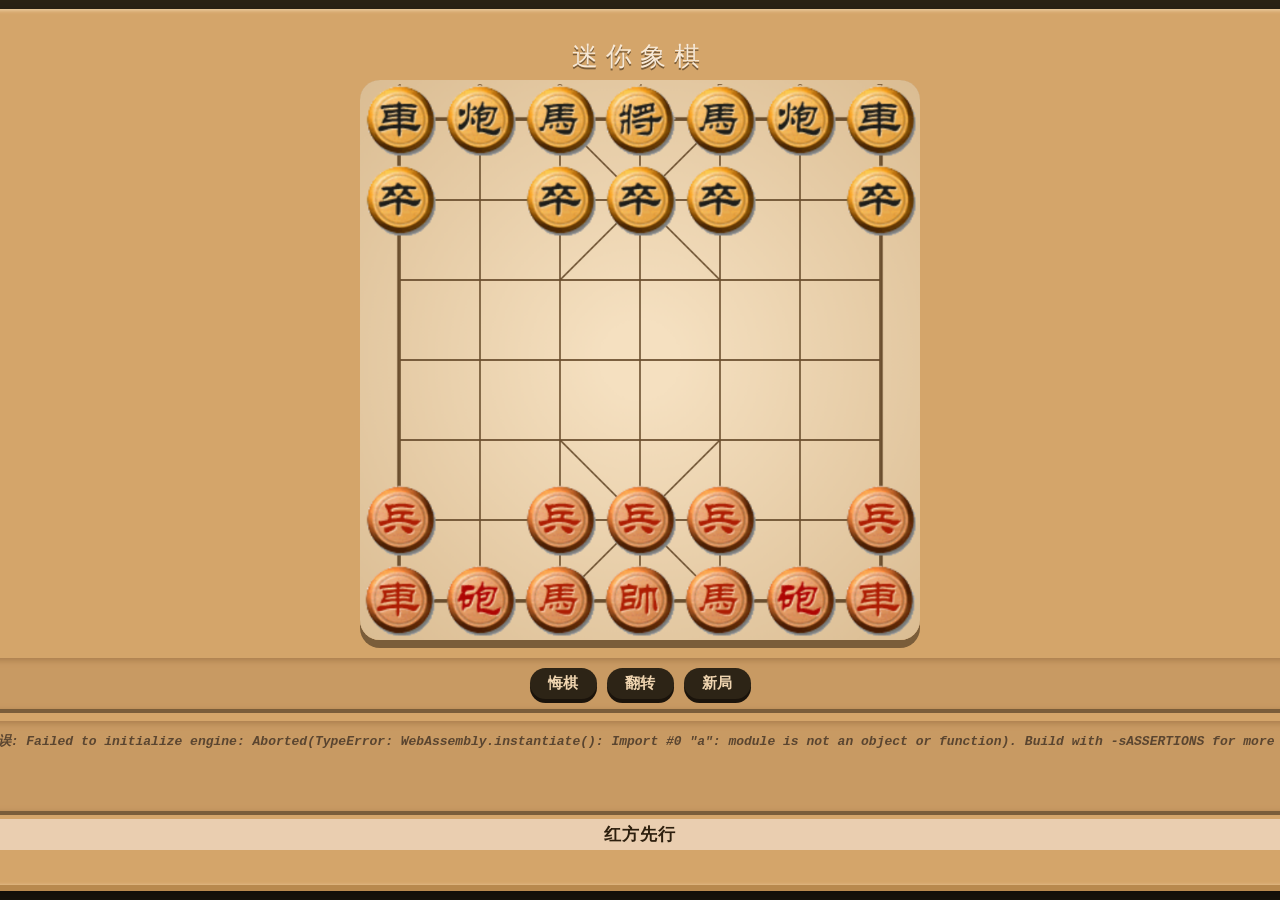
<file: index.html>
<!DOCTYPE html>
<html lang="zh-CN">
<head>
    <meta charset="UTF-8">
    <meta name="viewport" content="width=device-width, initial-scale=1.0">
    <title>迷你象棋</title>
    <style>
        * { box-sizing: border-box; user-select: none; }
        body {
            display: flex;
            justify-content: center;
            align-items: center;
            min-height: 100vh;
            margin: 0;
            background: #2d2416;
            font-family: 'Segoe UI', 'PingFang SC', Roboto, sans-serif;
        }
        .container {
            background: #d4a56a;
            padding: 30px 40px 35px 40px;
            border-radius: 36px;
            box-shadow: 0 20px 40px rgba(0,0,0,0.7), inset 0 1px 4px #f3d9b1;
            border-bottom: 6px solid #b8894e;
        }
        h1 {
            text-align: center;
            margin: 0 0 6px 0;
            font-weight: 400;
            font-size: 26px;
            letter-spacing: 8px;
            color: #f7e9d7;
            text-shadow: 0 2px 0 #7a5d3a;
        }
        .sub {
            text-align: center;
            font-size: 14px;
            color: #eedbc0;
            margin-top: -6px;
            margin-bottom: 14px;
            letter-spacing: 2px;
        }
        .board-wrap {
            display: flex;
            justify-content: center;
        }
        canvas {
            display: block;
            width: 560px;
            height: 560px;
            border-radius: 20px;
            background: #f0d5b0;
            box-shadow: inset 0 0 0 2px #b8894e, 0 8px 0 #7a5d3a;
            cursor: pointer;
            touch-action: none;
        }
        .info-panel {
            display: flex;
            justify-content: center;
            align-items: center;
            margin-top: 18px;
            background: #c89a63;
            padding: 10px 18px;
            border-radius: 40px;
            box-shadow: inset 0 2px 6px #a77b4b, 0 4px 0 #7a5d3a;
            color: #2d1f0e;
            gap: 12px;
            flex-wrap: wrap;
        }
        .btn-group {
            display: flex;
            gap: 10px;
            flex-wrap: wrap;
        }
        .btn {
            background: #2d2416;
            border: none;
            color: #f0d5b0;
            padding: 6px 18px;
            border-radius: 30px;
            font-size: 15px;
            font-weight: 600;
            cursor: pointer;
            box-shadow: 0 4px 0 #1a130b;
            transition: all 0.07s;
            letter-spacing: 0.5px;
            white-space: nowrap;
        }
        .btn:active {
            transform: translateY(4px);
            box-shadow: none;
        }
        .btn:hover {
            background: #3d3022;
        }
        .status {
            width: 100%;
            text-align: center;
            margin-top: 8px;
            font-size: 17px;
            font-weight: 600;
            color: #2d1f0e;
            background: #eaceb0;
            padding: 4px 0;
            border-radius: 40px;
            letter-spacing: 1px;
        }
        .analysis-box {
            margin-top: 12px;
            background: #c89a63;
            padding: 10px 16px;
            border-radius: 16px;
            box-shadow: inset 0 2px 6px #a77b4b, 0 4px 0 #7a5d3a;
            font-family: 'Courier New', 'PingFang SC', monospace;
            font-size: 14px;
            color: #2d1f0e;
            height: 90px;
            overflow: hidden;
            width: 100%;
        }
        .analysis-info {
            font-weight: 600;
            line-height: 1.4;
            min-height: 22px;
            white-space: nowrap;
            display: flex;
            gap: 12px;
            align-items: center;
        }
        .analysis-info .label {
            color: #4a3520;
        }
        .analysis-info .score {
            color: #1a6b1a;
        }
        .analysis-info .mate {
            color: #b22222;
        }
        .analysis-pv {
            margin-top: 4px;
            line-height: 1.5;
            min-height: 24px;
            font-size: 14px;
            display: flex;
            flex-wrap: wrap;
            gap: 2px 8px;
        }
        .analysis-pv .move-item {
            white-space: nowrap;
            display: inline-block;
        }
        .engine-status {
            font-size: 13px;
            color: #5a4530;
            font-style: italic;
        }
        @media (max-width: 640px) {
            .container { padding: 16px 12px 20px 12px; }
            canvas { width: 88vw; height: 88vw; max-width: 560px; max-height: 560px; }
            .info-panel { flex-direction: column; align-items: stretch; gap: 8px; }
            .btn-group { justify-content: center; }
            .analysis-info { font-size: 13px; gap: 6px; }
            .analysis-pv { font-size: 13px; }
        }
    </style>
</head>
<body>
    <div class="container">
        <h1>迷你象棋</h1>
        <div class="board-wrap">
            <canvas id="boardCanvas" width="700" height="700"></canvas>
        </div>
        <div class="info-panel">
            <div class="btn-group">
                <button class="btn" id="undoBtn">悔棋</button>
                <button class="btn" id="flipBtn">翻转</button>
                <button class="btn" id="resetBtn">新局</button>
            </div>
        </div>
        <div class="analysis-box" id="analysisBox">
            <div class="analysis-info" id="analysisInfo"><span class="engine-status">引擎加载中...</span></div>
            <div class="analysis-pv" id="analysisPv"></div>
        </div>
        <div class="status" id="statusMsg">红方先行</div>
    </div>

    <script type="module">
        // ============================================================
        // 迷你象棋 (Mini Xiangqi) – 7x7 棋盘，无河界，无士象
        // 棋子: K(将/帅) R(车) N(马) C(炮) P(兵/卒)  (FEN中用H/h表示马)
        // 红方: 大写, 黑方: 小写
        // 初始 FEN: rchkhcr/p1ppp1p/7/7/7/P1PPP1P/RCHKHCR w - - 0 1
        // 马走日字，有蹩马腿限制
        // ============================================================

        // ---------- Web Worker 引擎管理 ----------
        // 全程只用一个 Worker，棋盘变化时发送 stop → position → go infinite
        let analysisWorker = null;

        function initWorker() {
            analysisWorker = new Worker('worker.js', { type: 'module' });

            analysisWorker.onmessage = function (e) {
                const { type, data } = e.data;

                switch (type) {
                    case 'ready':
                        document.getElementById('analysisInfo').innerHTML = '<span class="engine-status">引擎已就绪</span>';
                        document.getElementById('analysisPv').innerHTML = '';
                        // 初始分析
                        sendPositionToWorker();
                        break;

                    case 'analysis':
                        displayAnalysis(data);
                        // 动画期间不重绘，避免干扰动画
                        if (!animState) render();
                        break;

                    case 'error':
                        console.error('Worker 分析错误:', data);
                        document.getElementById('analysisInfo').innerHTML = '<span class="engine-status">引擎错误: ' + data + '</span>';
                        break;
                }
            };

            analysisWorker.postMessage({ type: 'init' });
        }

        function sendPositionToWorker() {
            engineArrows = [];
            lastAnalysisData = {};

            if (!analysisWorker || gameOver) {
                if (gameOver) {
                    document.getElementById('analysisInfo').innerHTML = '<span class="engine-status">游戏已结束</span>';
                    document.getElementById('analysisPv').innerHTML = '';
                }
                render();
                return;
            }

            // 发送 stop → position → go infinite
            const uciMoves = moveHistory.map(m => m.uci);
            analysisWorker.postMessage({
                type: 'start',
                data: { fen: INIT_FEN, moves: uciMoves }
            });
        }

        function displayAnalysis(data) {
            const analysisInfo = document.getElementById('analysisInfo');
            const analysisPv = document.getElementById('analysisPv');

            // 增量合并：新数据覆盖旧数据中存在的字段，未出现的字段保留上次的值
            const merged = { ...lastAnalysisData };
            const fields = ['depth', 'seldepth', 'score', 'scoreType', 'nodes', 'nps', 'time', 'pv'];
            for (const f of fields) {
                if (data[f] !== undefined && data[f] !== '') {
                    merged[f] = data[f];
                }
            }
            lastAnalysisData = merged;

            const { depth, score, scoreType, nodes, nps, time, pv } = merged;

            // 构建分数显示
            let scoreDisplay = '';
            if (scoreType === 'cp') {
                const cp = parseInt(score);
                if (cp > 0) scoreDisplay = '+' + cp;
                else scoreDisplay = cp.toString();
            } else if (scoreType === 'mate') {
                const mateVal = parseInt(score);
                scoreDisplay = '#' + Math.abs(mateVal);
            }

            // 构建信息行
            let infoHtml = '';
            if (depth) infoHtml += `深度: ${depth}`;
            if (scoreDisplay) {
                const cls = scoreType === 'mate' ? 'mate' : 'score';
                infoHtml += (infoHtml ? ' &nbsp; ' : '') + `分数: <span class="${cls}">${scoreDisplay}</span>`;
            }
            // 搜索速度：优先用 nps，否则用 nodes/time（单位 K）
            let speedK = 0;
            if (nps) {
                speedK = Math.round(parseInt(nps) / 1000);
            } else if (nodes && time) {
                const n = parseInt(nodes);
                const t = parseInt(time);
                if (t > 0) speedK = Math.round(n / t);
            }
            if (speedK > 0) {
                infoHtml += (infoHtml ? ' &nbsp; ' : '') + `速度: ${speedK}K`;
            }
            analysisInfo.innerHTML = infoHtml || '<span class="engine-status">分析中...</span>';

            // 思考路径（中文记谱，横排，每招不换行）
            if (pv) {
                const chinesePv = pvToChinese(pv);
                analysisPv.innerHTML = chinesePv;
            }
            // 注意：pv 为空时不覆盖，保留上次的显示

            // 解析最佳招法用于箭头显示（PV 前两个 UCI 走法）
            if (pv) {
                engineArrows = [];
                const moves = pv.trim().split(/\s+/);
                const turnColor = turn === 'w'; // 当前走子方是否是红方
                for (let i = 0; i < Math.min(2, moves.length); i++) {
                    const parsed = parseUciMove(moves[i]);
                    if (parsed) {
                        const isRedMove = (i === 0) ? turnColor : !turnColor;
                        engineArrows.push({
                            fromRow: parsed.fromRow,
                            fromCol: parsed.fromCol,
                            toRow: parsed.toRow,
                            toCol: parsed.toCol,
                            isRed: isRedMove
                        });
                    }
                }
            }
            // 注意：pv 为空时不更新箭头，保留上次的箭头
        }

        // 将 UCI 走法序列转换为中文记谱（横排，每招用 span 包裹不换行）
        function pvToChinese(pvUci) {
            if (!pvUci) return '';
            const moves = pvUci.trim().split(/\s+/);
            let b = board.map(row => [...row]);
            let t = turn;
            const parts = [];
            for (let i = 0; i < moves.length; i++) {
                const uci = moves[i];
                const parsed = parseUciMove(uci);
                if (!parsed) { parts.push('<span class="move-item">' + uci + '</span>'); continue; }
                const chinese = toChineseNotation(b, parsed.fromRow, parsed.fromCol, parsed.toRow, parsed.toCol, t);
                const num = String(i + 1).padStart(2, '\u00A0');
                parts.push('<span class="move-item">' + num + '. ' + chinese + '</span>');
                b = makeMove(b, parsed.fromRow, parsed.fromCol, parsed.toRow, parsed.toCol);
                t = (t === 'w') ? 'b' : 'w';
            }
            return parts.join('');
        }

        // 生成 UCI 走法字符串
        function toUciMove(fromRow, fromCol, toRow, toCol) {
            return FILES[fromCol] + (SIZE - fromRow) + FILES[toCol] + (SIZE - toRow);
        }

        // 解析 UCI 走法 (如 "b2b3") 为棋盘坐标
        function parseUciMove(uci) {
            if (!uci || uci.length < 4) return null;
            const fromCol = FILES.indexOf(uci[0]);
            const fromRow = SIZE - parseInt(uci[1]);
            const toCol = FILES.indexOf(uci[2]);
            const toRow = SIZE - parseInt(uci[3]);
            if (fromCol < 0 || fromRow < 0 || toCol < 0 || toRow < 0) return null;
            return { fromRow, fromCol, toRow, toCol };
        }

        // ============================================================
        // 棋盘 UI 逻辑
        // ============================================================

        const SIZE = 7;
        const FILES = 'abcdefg';

        const PIECE_NAMES = {
            'K': '帅', 'k': '将',
            'R': '车', 'r': '车',
            'N': '马', 'n': '马',
            'H': '马', 'h': '马',
            'C': '炮', 'c': '砲',
            'P': '兵', 'p': '卒'
        };

        // 棋子图片映射 (xqwlight 风格)
        const PIECE_IMG = {
            'K': 'rk', 'k': 'bk',
            'R': 'rr', 'r': 'br',
            'N': 'rn', 'n': 'bn',
            'H': 'rn', 'h': 'bn',
            'C': 'rc', 'c': 'bc',
            'P': 'rp', 'p': 'bp'
        };

        // 预加载所有棋子图片和选中框图片
        const pieceImages = {};
        const IMG_DIR = 'images/';
        let imgsLoaded = 0;
        let imgsTotal = 0;
        const IMG_NAMES = ['rk','rr','rn','rc','rp','bk','br','bn','bc','bp','oos'];
        function loadImages(callback) {
            imgsTotal = IMG_NAMES.length;
            for (const name of IMG_NAMES) {
                const img = new Image();
                img.onload = img.onerror = function() {
                    imgsLoaded++;
                    if (imgsLoaded >= imgsTotal) {
                        callback();
                    }
                };
                img.src = IMG_DIR + name + '.gif';
                pieceImages[name] = img;
            }
        }

        const CN_DIGITS = ['零','一','二','三','四','五','六','七'];
        const BLACK_DIGITS = ['0','1','2','3','4','5','6','7'];

        const INIT_FEN = 'rchkhcr/p1ppp1p/7/7/7/P1PPP1P/RCHKHCR w - - 0 1';

        let board = [];
        let turn = 'w';
        let moveHistory = [];
        let selected = null;
        let legalMoves = [];
        let gameOver = false;
        let flipped = false;
        let engineArrows = []; // [{ fromRow, fromCol, toRow, toCol, isRed }, ...]
        let lastAnalysisData = {}; // 缓存引擎最后一次分析数据，增量更新
        let lastMove = null; // { fromRow, fromCol, toRow, toCol } 上一步走法
        let animState = null; // { piece, fromRow, fromCol, toRow, toCol, step, maxSteps, callback } 走棋动画
        let busy = false; // 动画进行中或引擎计算中，禁止点击

        const canvas = document.getElementById('boardCanvas');
        const ctx = canvas.getContext('2d');
        const statusMsg = document.getElementById('statusMsg');

        // ---------- 工具 ----------
        function isRed(p) { return p && p === p.toUpperCase() && p !== '0'; }
        function isBlack(p) { return p && p === p.toLowerCase() && p !== '0'; }
        function inBoard(r,c) { return r>=0 && r<SIZE && c>=0 && c<SIZE; }

        function inPalace(r, c, color) {
            if (c < 2 || c > 4) return false;
            if (color === 'w' || color === 'r') {
                return r >= 4 && r <= 6;
            } else {
                return r >= 0 && r <= 2;
            }
        }

        // ---------- FEN 解析/生成 ----------
        function parseFEN(fen) {
            const parts = fen.split(' ');
            const rows = parts[0].split('/');
            const b = [];
            for (let r = 0; r < rows.length; r++) {
                const row = [];
                let c = 0;
                for (const ch of rows[r]) {
                    if (ch >= '1' && ch <= '9') {
                        const n = parseInt(ch);
                        for (let i=0; i<n; i++) row.push(0);
                        c += n;
                    } else {
                        row.push(ch);
                        c++;
                    }
                }
                b.push(row);
            }
            return { board: b, turn: parts[1] || 'w' };
        }

        function generateFEN(b, t) {
            let fen = '';
            for (let r=0; r<SIZE; r++) {
                let empty = 0;
                for (let c=0; c<SIZE; c++) {
                    const p = b[r][c];
                    if (p === 0) { empty++; }
                    else {
                        if (empty > 0) { fen += empty; empty = 0; }
                        fen += p;
                    }
                }
                if (empty > 0) fen += empty;
                if (r < SIZE-1) fen += '/';
            }
            return fen + ' ' + t + ' - - 0 1';
        }

        // ---------- 走法生成 (带马腿) ----------
        function generateMovesFor(b, row, col, color) {
            const piece = b[row][col];
            if (!piece) return [];
            const isRedSide = (color === 'w' || color === 'r');
            const enemy = isRedSide ? isBlack : isRed;
            const moves = [];

            const canPlace = (r,c) => {
                if (!inBoard(r,c)) return false;
                const target = b[r][c];
                if (target === 0) return true;
                if (enemy(target)) return true;
                return false;
            };

            const p = piece.toLowerCase();
            const dir = isRedSide ? -1 : 1;

            switch (p) {
                case 'k': {
                    const dirs = [[-1,0],[1,0],[0,-1],[0,1]];
                    for (const d of dirs) {
                        const nr = row + d[0], nc = col + d[1];
                        if (inPalace(nr, nc, color) && canPlace(nr, nc)) {
                            moves.push({row:nr, col:nc});
                        }
                    }
                    const enemyKing = isRedSide ? 'k' : 'K';
                    for (let r=0; r<SIZE; r++) {
                        if (b[r][col] === enemyKing) {
                            let blocked = false;
                            const minR = Math.min(row, r), maxR = Math.max(row, r);
                            for (let rr=minR+1; rr<maxR; rr++) {
                                if (b[rr][col] !== 0) { blocked = true; break; }
                            }
                            if (!blocked) {
                                moves.push({row:r, col:col});
                            }
                            break;
                        }
                    }
                    break;
                }
                case 'r': {
                    const dirs = [[-1,0],[1,0],[0,-1],[0,1]];
                    for (const d of dirs) {
                        let r = row + d[0], c = col + d[1];
                        while (inBoard(r,c)) {
                            if (b[r][c] === 0) {
                                moves.push({row:r, col:c});
                            } else {
                                if (enemy(b[r][c])) moves.push({row:r, col:c});
                                break;
                            }
                            r += d[0]; c += d[1];
                        }
                    }
                    break;
                }
                case 'n': case 'h': {
                    const offsets = [
                        [-2, -1], [-2, 1],
                        [-1, -2], [-1, 2],
                        [1, -2], [1, 2],
                        [2, -1], [2, 1]
                    ];
                    const legOffsets = [
                        [-1, 0], [-1, 0],
                        [0, -1], [0, 1],
                        [0, -1], [0, 1],
                        [1, 0], [1, 0]
                    ];
                    for (let i=0; i<offsets.length; i++) {
                        const o = offsets[i];
                        const legR = row + legOffsets[i][0];
                        const legC = col + legOffsets[i][1];
                        if (b[legR] && b[legR][legC] !== 0) continue;
                        const nr = row + o[0], nc = col + o[1];
                        if (canPlace(nr, nc)) {
                            moves.push({row:nr, col:nc});
                        }
                    }
                    break;
                }
                case 'c': {
                    const dirs = [[-1,0],[1,0],[0,-1],[0,1]];
                    for (const d of dirs) {
                        let r = row + d[0], c = col + d[1];
                        let jumped = false;
                        while (inBoard(r,c)) {
                            if (!jumped) {
                                if (b[r][c] === 0) {
                                    moves.push({row:r, col:c});
                                } else {
                                    jumped = true;
                                }
                            } else {
                                if (b[r][c] !== 0) {
                                    if (enemy(b[r][c])) moves.push({row:r, col:c});
                                    break;
                                }
                            }
                            r += d[0]; c += d[1];
                        }
                    }
                    break;
                }
                case 'p': {
                    const dirs = [[dir,0],[0,-1],[0,1]];
                    for (const d of dirs) {
                        const nr = row + d[0], nc = col + d[1];
                        if (canPlace(nr, nc)) moves.push({row:nr, col:nc});
                    }
                    break;
                }
                default: break;
            }
            return moves;
        }

        function getAllMovesFor(b, color) {
            const all = [];
            for (let r=0; r<SIZE; r++) {
                for (let c=0; c<SIZE; c++) {
                    const p = b[r][c];
                    if (!p) continue;
                    const isRedSide = (color === 'w' || color === 'r');
                    if ((isRedSide && isRed(p)) || (!isRedSide && isBlack(p))) {
                        const moves = generateMovesFor(b, r, c, color);
                        for (const m of moves) {
                            all.push({fromRow:r, fromCol:c, toRow:m.row, toCol:m.col});
                        }
                    }
                }
            }
            return all;
        }

        function findKing(b, color) {
            const king = (color === 'w' || color === 'r') ? 'K' : 'k';
            for (let r=0; r<SIZE; r++) {
                for (let c=0; c<SIZE; c++) {
                    if (b[r][c] === king) return {row:r, col:c};
                }
            }
            return null;
        }

        function isInCheck(b, color) {
            const king = findKing(b, color);
            if (!king) return true;
            const enemy = (color === 'w' || color === 'r') ? 'b' : 'w';
            const allEnemy = getAllMovesFor(b, enemy);
            for (const m of allEnemy) {
                if (m.toRow === king.row && m.toCol === king.col) return true;
            }
            return false;
        }

        function makeMove(b, fr, fc, tr, tc) {
            const nb = b.map(row => [...row]);
            nb[tr][tc] = nb[fr][fc];
            nb[fr][fc] = 0;
            return nb;
        }

        function wouldBeInCheck(b, fr, fc, tr, tc, color) {
            const nb = makeMove(b, fr, fc, tr, tc);
            return isInCheck(nb, color);
        }

        function getLegalMovesFor(b, row, col, color) {
            const raw = generateMovesFor(b, row, col, color);
            const legal = [];
            for (const m of raw) {
                if (!wouldBeInCheck(b, row, col, m.row, m.col, color)) {
                    legal.push(m);
                }
            }
            return legal;
        }

        function checkGameOver(b, color) {
            for (let r=0; r<SIZE; r++) {
                for (let c=0; c<SIZE; c++) {
                    const p = b[r][c];
                    if (!p) continue;
                    const isRedSide = (color === 'w' || color === 'r');
                    if ((isRedSide && isRed(p)) || (!isRedSide && isBlack(p))) {
                        const moves = getLegalMovesFor(b, r, c, color);
                        if (moves.length > 0) return false;
                    }
                }
            }
            return true;
        }

        // ---------- 中文记谱 ----------
        function toChineseNotation(b, fromRow, fromCol, toRow, toCol, color) {
            const piece = b[fromRow][fromCol];
            if (!piece) return '??';
            const name = PIECE_NAMES[piece] || piece;
            const isRedSide = (color === 'w' || color === 'r');

            const fileIdx = isRedSide ? (SIZE - 1 - fromCol) : fromCol;
            const fileStr = isRedSide ? CN_DIGITS[fileIdx + 1] : BLACK_DIGITS[fileIdx + 1];
            const toFileIdx = isRedSide ? (SIZE - 1 - toCol) : toCol;
            let direction = '', targetStr = '';

            if (fromCol === toCol) {
                // 直线移动：进或退
                const delta = toRow - fromRow;
                const forward = isRedSide ? -1 : 1;
                if (delta * forward > 0) {
                    direction = '进';
                    targetStr = isRedSide ? CN_DIGITS[Math.abs(delta)] : Math.abs(delta).toString();
                } else if (delta * forward < 0) {
                    direction = '退';
                    targetStr = isRedSide ? CN_DIGITS[Math.abs(delta)] : Math.abs(delta).toString();
                } else {
                    // delta为0不应该发生，但保底
                    direction = '平';
                    targetStr = isRedSide ? CN_DIGITS[toFileIdx + 1] : BLACK_DIGITS[toFileIdx + 1];
                }
            } else {
                // 横向移动：平
                direction = '平';
                targetStr = isRedSide ? CN_DIGITS[toFileIdx + 1] : BLACK_DIGITS[toFileIdx + 1];
            }

            // 同列多子前缀：前/中/后 或 前/二/三/.../后
            const samePieces = [];
            for (let r = 0; r < SIZE; r++) {
                if (b[r][fromCol] === piece) samePieces.push(r);
            }
            const count = samePieces.length;
            if (count > 1) {
                // 按红方/黑方视角排序（红方从下往上，黑方从上往下）
                samePieces.sort((a, b) => isRedSide ? a - b : b - a);
                const pos = samePieces.indexOf(fromRow);
                if (count === 2) {
                    return (pos === 0 ? '前' : '后') + name + direction + targetStr;
                } else if (count === 3) {
                    return (pos === 0 ? '前' : pos === 1 ? '中' : '后') + name + direction + targetStr;
                } else {
                    // 4个及以上：前、二、三、...、后
                    if (pos === 0) return '前' + name + direction + targetStr;
                    if (pos === count - 1) return '后' + name + direction + targetStr;
                    // 中间用数字，从"二"开始
                    return (isRedSide ? CN_DIGITS[pos + 1] : (pos + 1).toString()) + name + direction + targetStr;
                }
            }
            return name + fileStr + direction + targetStr;
        }

        // ---------- 核心操作 ----------
        const ANIM_STEPS = 8;

        function tryMove(fromRow, fromCol, toRow, toCol) {
            if (gameOver || busy) return false;
            const piece = board[fromRow][fromCol];
            if (!piece) return false;
            const color = isRed(piece) ? 'w' : 'b';
            if (color !== turn) return false;

            const legal = getLegalMovesFor(board, fromRow, fromCol, turn);
            if (!legal.some(m => m.row === toRow && m.col === toCol)) return false;

            const captured = board[toRow][toCol];
            const chinese = toChineseNotation(board, fromRow, fromCol, toRow, toCol, turn);
            const fenBefore = generateFEN(board, turn);
            const uci = toUciMove(fromRow, fromCol, toRow, toCol);

            // 先更新棋盘状态
            board = makeMove(board, fromRow, fromCol, toRow, toCol);
            const nextTurn = (turn === 'w') ? 'b' : 'w';

            moveHistory.push({
                from: {row:fromRow, col:fromCol},
                to: {row:toRow, col:toCol},
                piece, captured, fen: fenBefore, chinese, turn, uci
            });
            lastMove = { fromRow, fromCol, toRow, toCol };
            turn = nextTurn;
            selected = null; legalMoves = [];
            busy = true;

            // 启动走棋动画
            // 动画期间：from格和to格都暂时清空，由动画绘制滑动的棋子
            board[fromRow][fromCol] = 0;
            board[toRow][toCol] = 0;
            animState = {
                piece, fromRow, fromCol, toRow, toCol,
                step: ANIM_STEPS,
                maxSteps: ANIM_STEPS,
                callback: function() {
                    animState = null;
                    busy = false;
                    // 动画结束，棋子落到目标格
                    board[toRow][toCol] = piece;
                    if (captured === 'K' || captured === 'k') {
                        gameOver = true;
                        statusMsg.textContent = '红方胜！ (吃将)';
                    } else if (checkGameOver(board, turn)) {
                        gameOver = true;
                        const winner = (turn === 'w') ? '黑方' : '红方';
                        statusMsg.textContent = winner + '胜！ (将死)';
                    } else {
                        statusMsg.textContent = isInCheck(board, turn) ? (turn==='w'?'红方':'黑方')+'被将军！' : (turn==='w'?'红方':'黑方')+'走棋';
                    }
                    sendPositionToWorker();
                    render();
                }
            };

            animateStep();
            return true;
        }

        function animateStep() {
            if (!animState) return;
            animState.step--;
            render();
            if (animState.step <= 0) {
                animState.callback();
            } else {
                requestAnimationFrame(animateStep);
            }
        }

        function undoMove() {
            if (moveHistory.length === 0 || busy) return;
            const last = moveHistory.pop();
            board[last.from.row][last.from.col] = last.piece;
            board[last.to.row][last.to.col] = last.captured || 0;
            turn = last.turn;
            gameOver = false;
            selected = null; legalMoves = [];
            // 恢复上一步为倒数第二个走法，或清空
            if (moveHistory.length > 0) {
                const prev = moveHistory[moveHistory.length - 1];
                lastMove = { fromRow: prev.from.row, fromCol: prev.from.col, toRow: prev.to.row, toCol: prev.to.col };
            } else {
                lastMove = null;
            }
            statusMsg.textContent = (turn==='w'?'红方':'黑方')+'走棋';
            sendPositionToWorker();
            render();
        }

        function resetGame() {
            const parsed = parseFEN(INIT_FEN);
            board = parsed.board;
            turn = 'w';
            moveHistory = [];
            selected = null; legalMoves = [];
            gameOver = false;
            lastMove = null;
            animState = null;
            busy = false;
            lastAnalysisData = {};
            engineArrows = [];
            statusMsg.textContent = '红方先行';
            sendPositionToWorker();
            render();
        }

        function toggleFlip() {
            flipped = !flipped;
            selected = null; legalMoves = [];
            render();
        }

        // ---------- 渲染 (支持翻转) ----------
        function render() {
            const W = canvas.width, H = canvas.height;
            const cellSize = W / SIZE;
            const pieceRadius = cellSize * 0.40;

            ctx.clearRect(0,0,W,H);

            const grad = ctx.createRadialGradient(W/2, H/2, 50, W/2, H/2, W*0.7);
            grad.addColorStop(0, '#f5e0c0');
            grad.addColorStop(1, '#dbbd93');
            ctx.fillStyle = grad;
            ctx.fillRect(0,0,W,H);

            ctx.strokeStyle = '#6a4e2e';
            ctx.lineWidth = 1.8;
            for (let i=0; i<SIZE; i++) {
                const x = i * cellSize + cellSize/2;
                const y = i * cellSize + cellSize/2;
                ctx.beginPath();
                ctx.moveTo(cellSize/2, y);
                ctx.lineTo(W - cellSize/2, y);
                ctx.stroke();
                ctx.beginPath();
                ctx.moveTo(x, cellSize/2);
                ctx.lineTo(x, H - cellSize/2);
                ctx.stroke();
            }

            ctx.strokeStyle = '#6a4e2e';
            ctx.lineWidth = 1.8;
            const r1 = 4, r2 = 6, c1 = 2, c2 = 4;
            const x1 = c1 * cellSize + cellSize/2, y1 = r1 * cellSize + cellSize/2;
            const x2 = c2 * cellSize + cellSize/2, y2 = r2 * cellSize + cellSize/2;
            ctx.beginPath(); ctx.moveTo(x1, y1); ctx.lineTo(x2, y2); ctx.stroke();
            ctx.beginPath(); ctx.moveTo(x2, y1); ctx.lineTo(x1, y2); ctx.stroke();
            const r1b = 0, r2b = 2;
            const y1b = r1b * cellSize + cellSize/2, y2b = r2b * cellSize + cellSize/2;
            ctx.beginPath(); ctx.moveTo(x1, y1b); ctx.lineTo(x2, y2b); ctx.stroke();
            ctx.beginPath(); ctx.moveTo(x2, y1b); ctx.lineTo(x1, y2b); ctx.stroke();

            ctx.fillStyle = '#7a5d3a';
            ctx.font = '14px sans-serif';
            ctx.textAlign = 'center';
            ctx.textBaseline = 'top';
            for (let i=0; i<SIZE; i++) {
                const idx = flipped ? (SIZE-1-i) : i;
                const x = i * cellSize + cellSize/2;
                // 顶部（黑方视角）：阿拉伯数字，黑方右侧为"1"
                const labelTop = (idx + 1).toString();
                ctx.fillText(labelTop, x, 4);
                // 底部（红方视角）：中文数字，红方右侧为"一"
                const labelBottom = CN_DIGITS[SIZE - idx];
                ctx.fillText(labelBottom, x, H - 20);
            }

            const getDisplay = (r,c) => {
                if (!flipped) return {row:r, col:c};
                return {row: SIZE-1-r, col: SIZE-1-c};
            };

            // 棋盘外边框（在棋子之前绘制，避免覆盖边缘棋子）
            ctx.strokeStyle = '#6a4e2e';
            ctx.lineWidth = 3;
            ctx.strokeRect(cellSize/2-2, cellSize/2-2, W-cellSize+4, H-cellSize+4);

            // 绘制动画中的棋子
            if (animState) {
                const a = animState;
                const progress = (a.maxSteps - a.step) / a.maxSteps;
                const dFrom = getDisplay(a.fromRow, a.fromCol);
                const dTo = getDisplay(a.toRow, a.toCol);
                const fx = dFrom.col * cellSize + cellSize/2;
                const fy = dFrom.row * cellSize + cellSize/2;
                const tx = dTo.col * cellSize + cellSize/2;
                const ty = dTo.row * cellSize + cellSize/2;
                const ax = fx + (tx - fx) * progress;
                const ay = fy + (ty - fy) * progress;
                const imgName = PIECE_IMG[a.piece];
                const img = pieceImages[imgName];
                if (img && img.complete && img.naturalWidth > 0) {
                    const imgSize = cellSize * 0.92;
                    ctx.drawImage(img, ax - imgSize/2, ay - imgSize/2, imgSize, imgSize);
                }
            }

            for (let r=0; r<SIZE; r++) {
                for (let c=0; c<SIZE; c++) {
                    const p = board[r][c];
                    if (!p) continue;
                    const d = getDisplay(r,c);
                    const x = d.col * cellSize + cellSize/2;
                    const y = d.row * cellSize + cellSize/2;
                    const isSelected = selected && selected.row === r && selected.col === c;

                    // 绘制棋子图片 (xqwlight 风格)
                    const imgName = PIECE_IMG[p];
                    const img = pieceImages[imgName];
                    if (img && img.complete && img.naturalWidth > 0) {
                        const imgSize = cellSize * 0.92;
                        ctx.drawImage(img, x - imgSize/2, y - imgSize/2, imgSize, imgSize);
                    }

                    // 选中框：使用 oos.gif 覆盖
                    if (isSelected && pieceImages['oos'] && pieceImages['oos'].complete && pieceImages['oos'].naturalWidth > 0) {
                        const oosSize = cellSize * 0.94;
                        ctx.drawImage(pieceImages['oos'], x - oosSize/2, y - oosSize/2, oosSize, oosSize);
                    }
                }
            }

            for (const m of legalMoves) {
                const d = getDisplay(m.row, m.col);
                const x = d.col * cellSize + cellSize/2;
                const y = d.row * cellSize + cellSize/2;
                const target = board[m.row][m.col];
                if (target === 0) {
                    ctx.fillStyle = 'rgba(50,180,80,0.45)';
                    ctx.beginPath();
                    ctx.arc(x, y, 12, 0, Math.PI*2);
                    ctx.fill();
                } else {
                    ctx.strokeStyle = 'rgba(220,50,50,0.7)';
                    ctx.lineWidth = 4;
                    ctx.beginPath();
                    ctx.arc(x, y, pieceRadius+4, 0, Math.PI*2);
                    ctx.stroke();
                }
            }

            // 绘制上一步走法框（起止格，使用 oos.gif）
            if (lastMove && pieceImages['oos'] && pieceImages['oos'].complete && pieceImages['oos'].naturalWidth > 0) {
                const lmFrom = getDisplay(lastMove.fromRow, lastMove.fromCol);
                const lmTo = getDisplay(lastMove.toRow, lastMove.toCol);
                const positions = [
                    { row: lmFrom.row, col: lmFrom.col },
                    { row: lmTo.row, col: lmTo.col }
                ];
                for (const pos of positions) {
                    const lx = pos.col * cellSize + cellSize/2;
                    const ly = pos.row * cellSize + cellSize/2;
                    const oosSize = cellSize * 0.94;
                    ctx.drawImage(pieceImages['oos'], lx - oosSize/2, ly - oosSize/2, oosSize, oosSize);
                }
            }

            // 绘制引擎招法箭头（最佳招法 + 最佳应对）
            // 红方走子用红色箭头，黑方走子用黑色箭头，从起点指向终点
            for (const arrow of engineArrows) {
                const dFrom = getDisplay(arrow.fromRow, arrow.fromCol);
                const dTo = getDisplay(arrow.toRow, arrow.toCol);
                const x1 = dFrom.col * cellSize + cellSize/2;
                const y1 = dFrom.row * cellSize + cellSize/2;
                const x2 = dTo.col * cellSize + cellSize/2;
                const y2 = dTo.row * cellSize + cellSize/2;

                const arrowColor = arrow.isRed ? 'rgba(200,30,30,0.85)' : 'rgba(20,20,20,0.85)';
                const arrowWidth = 6;

                // 计算方向向量（从起点到终点）
                const dx = x2 - x1;
                const dy = y2 - y1;
                const len = Math.sqrt(dx*dx + dy*dy);
                if (len > 0) {
                    const nx = dx / len;
                    const ny = dy / len;

                    // 起点从棋子边缘出发
                    const startOffset = pieceRadius + 4;
                    const sx = x1 + nx * startOffset;
                    const sy = y1 + ny * startOffset;

                    // 终点画到目标格中心，箭头尖在目标格中心
                    const ex = x2;
                    const ey = y2;

                    // 画线（从起点边缘指向终点中心）
                    ctx.strokeStyle = arrowColor;
                    ctx.lineWidth = arrowWidth;
                    ctx.lineCap = 'round';
                    ctx.beginPath();
                    ctx.moveTo(sx, sy);
                    ctx.lineTo(ex, ey);
                    ctx.stroke();

                    // 画箭头三角形（箭头尖在目标格中心）
                    const arrowSize = 20;
                    const angle = Math.atan2(ny, nx);
                    ctx.fillStyle = arrowColor;
                    ctx.beginPath();
                    ctx.moveTo(ex, ey);
                    ctx.lineTo(
                        ex - arrowSize * Math.cos(angle - 0.4),
                        ey - arrowSize * Math.sin(angle - 0.4)
                    );
                    ctx.lineTo(
                        ex - arrowSize * Math.cos(angle + 0.4),
                        ey - arrowSize * Math.sin(angle + 0.4)
                    );
                    ctx.closePath();
                    ctx.fill();
                }
            }
        }

        // ---------- 事件 ----------
        function handleCanvasClick(e) {
            if (gameOver || busy) return;
            const rect = canvas.getBoundingClientRect();
            const scaleX = canvas.width / rect.width;
            const scaleY = canvas.height / rect.height;
            const clientX = e.clientX || e.touches[0].clientX;
            const clientY = e.clientY || e.touches[0].clientY;
            const x = (clientX - rect.left) * scaleX;
            const y = (clientY - rect.top) * scaleY;
            const cellSize = canvas.width / SIZE;
            const col = Math.floor(x / cellSize);
            const row = Math.floor(y / cellSize);
            if (!inBoard(row, col)) return;

            let actualRow = row, actualCol = col;
            if (flipped) {
                actualRow = SIZE - 1 - row;
                actualCol = SIZE - 1 - col;
            }

            const piece = board[actualRow][actualCol];

            if (selected) {
                const isLegal = legalMoves.some(m => m.row === actualRow && m.col === actualCol);
                if (isLegal) {
                    tryMove(selected.row, selected.col, actualRow, actualCol);
                    return;
                }
                if (piece && ((turn==='w' && isRed(piece)) || (turn==='b' && isBlack(piece)))) {
                    selected = {row:actualRow, col:actualCol};
                    legalMoves = getLegalMovesFor(board, actualRow, actualCol, turn);
                    render();
                    return;
                }
                selected = null; legalMoves = [];
                render();
                return;
            }

            if (piece && ((turn==='w' && isRed(piece)) || (turn==='b' && isBlack(piece)))) {
                const moves = getLegalMovesFor(board, actualRow, actualCol, turn);
                if (moves.length > 0) {
                    selected = {row:actualRow, col:actualCol};
                    legalMoves = moves;
                } else {
                    selected = null; legalMoves = [];
                }
                render();
            }
        }

        // ---------- 初始化 ----------
        function init() {
            loadImages(function() {
                resetGame();
                canvas.addEventListener('click', handleCanvasClick);
                canvas.addEventListener('touchstart', (e) => {
                    e.preventDefault();
                    handleCanvasClick(e);
                });
                document.getElementById('undoBtn').addEventListener('click', () => {
                    undoMove();
                    render();
                });
                document.getElementById('flipBtn').addEventListener('click', () => {
                    toggleFlip();
                    render();
                });
                document.getElementById('resetBtn').addEventListener('click', () => {
                    resetGame();
                    render();
                });
                // 加载引擎 Worker（resetGame 内部会触发首次分析）
                initWorker();
            });
        }

        init();
    </script>
</body>
</html>
</file>
